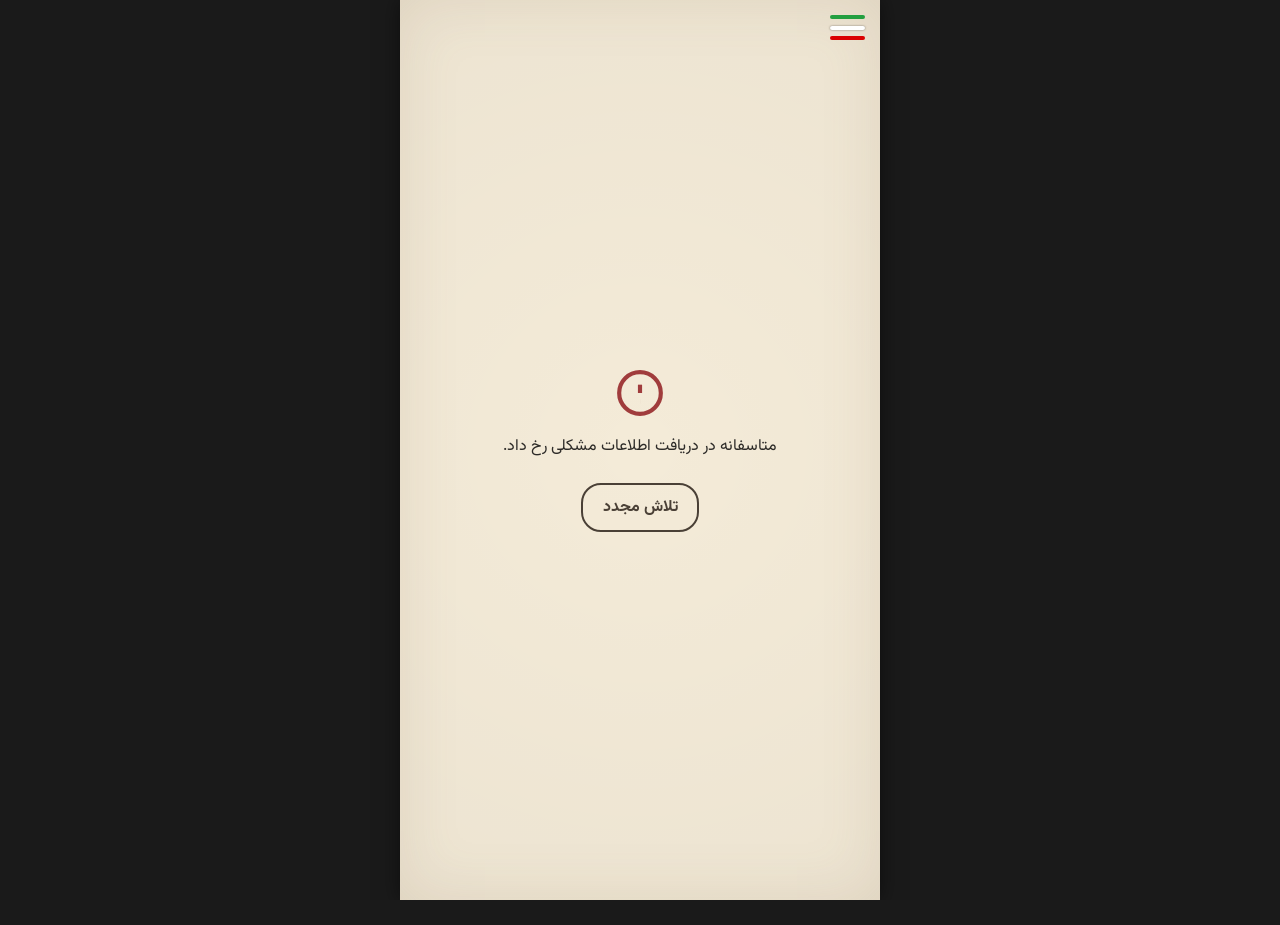
<file: index.html>
<!DOCTYPE html>
<html lang="fa" dir="rtl">
<head>
    <meta charset="UTF-8">
    <meta name="viewport" content="width=device-width, initial-scale=1.0, maximum-scale=1.0, user-scalable=no">
    <title>یادمان</title>
    
    <link rel="preconnect" href="https://fonts.googleapis.com">
    <link rel="preconnect" href="https://fonts.gstatic.com" crossorigin>
    <link href="https://fonts.googleapis.com/css2?family=Vazirmatn:wght@300;400;700&display=swap" rel="stylesheet">
    
    <link rel="stylesheet" href="style.css">
</head>
<body>
    <div class="app-wrapper bg-home" id="app-wrapper">
        
        <div id="menu-btn" class="menu-btn" onclick="toggleMenu()">
            <span style="background-color: #239f40;"></span> <span style="background-color: #ffffff; box-shadow: 0 0 2px rgba(0,0,0,0.5);"></span> <span style="background-color: #da0000;"></span> </div>

        <nav id="nav-menu" class="nav-menu hidden">
            <div id="active-indicator" class="active-indicator">وضعیت: خانه (فعال)</div>
            <ul class="nav-links">
                <li><button onclick="switchTab('home')" id="nav-home" class="active-nav">خانه</button></li>
                <li><button onclick="switchTab('settings')" id="nav-settings">تنظیمات</button></li>
                <li><button onclick="switchTab('description')" id="nav-description">توضیحات</button></li>
                <li><button onclick="switchTab('explore')" id="nav-explore">اکسپلور تاریخ</button></li>
            </ul>
        </nav>

        <main id="scroll-container" class="scroll-container tab-page active-tab hidden">
            </main>

        <div id="settings-page" class="tab-page hidden">
            <div class="box-container">
                <h2>تنظیمات</h2>
                <div class="setting-item">
                    <span>پخش موسیقی</span>
                    <label class="toggle-switch">
                        <input type="checkbox" id="music-toggle" onchange="toggleMusic(this)">
                        <span class="slider"></span>
                    </label>
                </div>
                <div class="setting-item">
                    <span>اسکرول خودکار</span>
                    <label class="toggle-switch">
                        <input type="checkbox" id="autoscroll-toggle" onchange="toggleAutoScroll(this)">
                        <span class="slider"></span>
                    </label>
                </div>
            </div>
        </div>

        <div id="description-page" class="tab-page hidden">
            <div class="box-container description-box">
                <h2>درباره این پروژه</h2>
                <h4 class="author-text">نویسنده: ارشان</h4>
                <p class="desc-text">
این یک پروژه‌ی یادمان است که با هدف زنده نگه داشتن یاد و خاطره‌ی انسان‌هایی طراحی شده که در مسیر مبارزه با جمهوری اسلامی ایران، جان خود را از دست داده‌اند و نامشان به‌عنوان «جاویدنام» در حافظه‌ی تاریخی مردم ثبت شده است.
<br><br>
این وب‌سایت تلاشی است برای ثبت، مستندسازی و حفظ روایت زندگی، آرمان‌ها و سرنوشت این افراد؛ کسانی که هر یک، داستانی مستقل و بخشی از یک واقعیت بزرگ‌تر را شکل می‌دهند. در این مجموعه، اطلاعات مربوط به هر فرد از جمله نام، محل زندگی، زمان و شرایط جان‌باختن—گردآوری شده تا تصویری دقیق‌تر و انسانی‌تر از آنچه رخ داده ارائه شود.
<br><br>
هدف این پروژه صرفاً ثبت داده‌ها نیست، بلکه ایجاد فضایی برای یادآوری، آگاهی و جلوگیری از فراموشی است. اینجا مکانی است برای ادای احترام، برای دیدن چهره‌ها پشت آمارها، و برای حفظ پیوند میان گذشته، حال و آینده.
<br><br>
این پروژه مستقل بوده و تلاش دارد با تکیه بر منابع قابل اتکا و مشارکت جمعی، به مرور زمان کامل‌تر و دقیق‌تر شود.
</p>
                
                <div class="social-buttons">
                    <a href="#" class="social-btn instagram-btn">
                        <span class="icon-circle">
                            <svg viewBox="0 0 24 24" fill="currentColor" width="20" height="20"><path d="M12 2.163c3.204 0 3.584.012 4.85.07 3.252.148 4.771 1.691 4.919 4.919.058 1.265.069 1.645.069 4.849 0 3.205-.012 3.584-.069 4.849-.149 3.225-1.664 4.771-4.919 4.919-1.266.058-1.644.07-4.85.07-3.204 0-3.584-.012-4.849-.07-3.26-.149-4.771-1.699-4.919-4.92-.058-1.265-.07-1.644-.07-4.849 0-3.204.013-3.583.07-4.849.149-3.227 1.664-4.771 4.919-4.919 1.266-.057 1.645-.069 4.849-.069zM12 0C8.741 0 8.333.014 7.053.072 2.695.272.273 2.69.073 7.052.014 8.333 0 8.741 0 12c0 3.259.014 3.668.072 4.948.2 4.358 2.618 6.78 6.98 6.98C8.333 23.986 8.741 24 12 24c3.259 0 3.668-.014 4.948-.072 4.354-.2 6.782-2.618 6.979-6.98.059-1.28.073-1.689.073-4.948 0-3.259-.014-3.667-.072-4.947-.196-4.354-2.617-6.78-6.979-6.98C15.668.014 15.259 0 12 0zm0 5.838a6.162 6.162 0 100 12.324 6.162 6.162 0 000-12.324zM12 16a4 4 0 110-8 4 4 0 010 8zm6.406-11.845a1.44 1.44 0 100 2.881 1.44 1.44 0 000-2.881z"/></svg>
                        </span>
                        instagram
                    </a>
                    <a href="#" class="social-btn telegram-btn">
                        <span class="icon-circle">
                            <svg viewBox="0 0 24 24" fill="currentColor" width="20" height="20"><path d="M11.944 0A12 12 0 000 12a12 12 0 0012 12 12 12 0 0012-12A12 12 0 0012 0a12 12 0 00-.056 0zm4.962 7.224c.1-.002.321.023.465.14a.506.506 0 01.171.325c.016.093.036.306.02.472-.18 1.898-.962 6.502-1.36 8.627-.168.9-.499 1.201-.82 1.23-.696.065-1.225-.46-1.9-.902-1.056-.693-1.653-1.124-2.678-1.8-1.185-.78-.417-1.21.258-1.91.177-.184 3.247-2.977 3.307-3.23.007-.032.014-.15-.056-.212s-.174-.041-.249-.024c-.106.024-1.793 1.14-5.061 3.345-.48.33-.913.49-1.302.48-.428-.008-1.252-.241-1.865-.44-.752-.245-1.349-.374-1.297-.789.027-.216.325-.437.893-.663 3.498-1.524 5.83-2.529 6.998-3.014 3.332-1.386 4.025-1.627 4.476-1.635z"/></svg>
                        </span>
                        telegram
                    </a>
                    <a href="#" class="social-btn x-btn">
                        <span class="icon-circle">
                            <svg viewBox="0 0 24 24" fill="currentColor" width="20" height="20"><path d="M18.244 2.25h3.308l-7.227 8.26 8.502 11.24H16.17l-5.214-6.817L4.99 21.75H1.68l7.73-8.835L1.254 2.25H8.08l4.713 6.231zm-1.161 17.52h1.833L7.084 4.126H5.117z"/></svg>
                        </span>
                        X
                    </a>
                </div>
            </div>
        </div>

        <div id="explore-page" class="tab-page hidden">
            <div class="box-container glass-effect">
                <h2>اسکپلور تاریخ</h2>
                <p>در این صفحه میتونید تاریخچه و رویداد های مهم بعد و قبل از آزادی کشور و همچنین ویدیو های موجود از جاویدنام هارو مشاهده کنید.</p>
            </div>
            
            <div class="glass-action-wrapper" onclick="redirectToExplore()">
                <button class="glass-play-btn">▶︎</button>
                <div class="glass-text-badge">باز کردن اکسپلور</div>
            </div>
        </div>

        <div id="loader" class="state-container">
            <div class="spinner"></div>
            <p>در حال دریافت اطلاعات...</p>
        </div>

        <div id="error-message" class="state-container hidden">
            <svg class="error-icon" viewBox="0 0 24 24" fill="none" stroke="currentColor" stroke-width="2">
                <circle cx="12" cy="12" r="10"></circle>
                <line x1="12" y1="8" x2="12" y2="12"></line>
                <line x1="12" y1="16" x2="12.01" y2="16"></line>
            </svg>
            <p>متاسفانه در دریافت اطلاعات مشکلی رخ داد.</p>
            <button onclick="location.reload()" class="retry-btn">تلاش مجدد</button>
        </div>

    </div>

    <script src="script.js"></script>
</body>
</html>
☀︎𓃬
</file>
<file: style.css>
/* =========================================
   Variables & Reset
   ========================================= */
   :root {
    --bg-parchment: #f4ebd8;
    --text-main: #2c2a27;
    --text-muted: #5c5549;
    --accent-color: #4a4036;
    --accent-hover: #312a23;
    --frame-bg: #fffbf2;
    --font-main: 'Vazirmatn', sans-serif;
    
    /* NEW FEATURE: Colors for social buttons */
    --color-instagram: #e1306c;
    --color-telegram: #0088cc;
    --color-x: #000000;
}

* {
    margin: 0;
    padding: 0;
    box-sizing: border-box;
}

body, html {
    width: 100%;
    height: 100%;
    background-color: #1a1a1a; 
    font-family: var(--font-main);
    color: var(--text-main);
    overflow: hidden; 
}

/* =========================================
   Layout & Backgrounds
   ========================================= */
.app-wrapper {
    max-width: 480px; 
    margin: 0 auto;
    height: 100vh;
    height: 100dvh; 
    position: relative;
    overflow: hidden;
    transition: background 0.5s ease; /* Smooth background transition */
}

/* NEW FEATURE: Customizable Backgrounds per Tab */
.bg-home {
    background-color: var(--bg-parchment);
    background-image: radial-gradient(circle at center, transparent 0%, rgba(0,0,0,0.03) 100%);
    box-shadow: inset 0 0 60px rgba(139, 115, 85, 0.15), 0 0 20px rgba(0,0,0,0.5);
}

.bg-settings {
    background-color: #e8f0fe;
    background-image: linear-gradient(135deg, #e8f0fe 0%, #cfdef3 100%);
}

.bg-description {
    background-color: #fdfbfb;
    background-image: linear-gradient(120deg, #fdfbfb 0%, #ebedee 100%);
}

.bg-explore {
    background-color: #faebd7;
    background-image: repeating-linear-gradient(45deg, transparent, transparent 10px, rgba(0,0,0,0.02) 10px, rgba(0,0,0,0.02) 20px);
}

/* =========================================
   Tabs System
   ========================================= */
.tab-page {
    position: absolute;
    top: 0;
    left: 0;
    width: 100%;
    height: 100%;
    overflow-y: auto;
    padding-top: 60px; /* Space for hamburger menu */
}

.active-tab {
    z-index: 10;
}

/* Scroll Container (TikTok/Reels style) */
.scroll-container {
    padding-top: 0; /* Override padding for home to keep reels full screen */
    scroll-snap-type: y mandatory;
    scroll-behavior: smooth;
    -ms-overflow-style: none; 
    scrollbar-width: none; 
}

.scroll-container::-webkit-scrollbar {
    display: none; 
}

/* =========================================
   Menu (Hamburger & Overlay)
   ========================================= */
.menu-btn {
    position: absolute;
    top: 15px;
    right: 15px;
    width: 35px;
    height: 25px;
    z-index: 100;
    cursor: pointer;
    display: flex;
    flex-direction: column;
    justify-content: space-between;
}

.menu-btn span {
    display: block;
    height: 4px;
    width: 100%;
    border-radius: 2px;
    transition: 0.3s;
}

.nav-menu {
    position: absolute;
    top: 0;
    left: 0;
    width: 100%;
    height: 100%;
    background: rgba(0,0,0,0.85);
    backdrop-filter: blur(5px);
    z-index: 90;
    display: flex;
    flex-direction: column;
    align-items: center;
    justify-content: center;
    color: white;
}

.active-indicator {
    margin-bottom: 30px;
    font-size: 1.2rem;
    color: #4cd137; /* Green to indicate active */
    font-weight: bold;
    text-shadow: 0 2px 4px rgba(0,0,0,0.5);
}

.nav-links {
    list-style: none;
    text-align: center;
}

.nav-links li {
    margin: 15px 0;
}

.nav-links button {
    background: none;
    border: none;
    color: white;
    font-size: 1.5rem;
    font-family: var(--font-main);
    cursor: pointer;
    transition: color 0.2s;
}

.nav-links button:hover, .nav-links button.active-nav {
    color: #4cd137;
}

/* =========================================
   UI Components (Boxes, Toggles, Buttons)
   ========================================= */
.box-container {
    background: rgba(255,255,255,0.9);
    margin: 20px;
    padding: 25px;
    border-radius: 15px;
    box-shadow: 0 10px 30px rgba(0,0,0,0.1);
    color: #333;
}

.box-container h2 {
    margin-bottom: 20px;
    text-align: center;
    border-bottom: 2px solid #eee;
    padding-bottom: 10px;
}

/* Toggle Switch */
.setting-item {
    display: flex;
    justify-content: space-between;
    align-items: center;
    margin-bottom: 20px;
    font-size: 1.1rem;
    font-weight: bold;
}

.toggle-switch {
    position: relative;
    display: inline-block;
    width: 50px;
    height: 28px;
}

.toggle-switch input {
    opacity: 0;
    width: 0;
    height: 0;
}

.slider {
    position: absolute;
    cursor: pointer;
    top: 0; left: 0; right: 0; bottom: 0;
    background-color: #ccc;
    transition: .4s;
    border-radius: 34px;
}

.slider:before {
    position: absolute;
    content: "";
    height: 20px;
    width: 20px;
    left: 4px;
    bottom: 4px;
    background-color: white;
    transition: .4s;
    border-radius: 50%;
}

input:checked + .slider { background-color: #239f40; }
input:checked + .slider:before { transform: translateX(22px); }

/* Description Tab & Social Buttons */
.description-box { text-align: center; }
.author-text { color: #666; margin-bottom: 15px; }
.desc-text { line-height: 1.8; margin-bottom: 30px; text-align: justify;}

.social-buttons {
    display: flex;
    flex-direction: column;
    gap: 15px;
}

.social-btn {
    display: flex;
    align-items: center;
    justify-content: center;
    gap: 10px;
    padding: 10px;
    color: white;
    text-decoration: none;
    border-radius: 8px;
    font-weight: bold;
    font-size: 1.1rem;
    transition: transform 0.2s;
}

.social-btn:hover { transform: scale(1.02); }

.instagram-btn { background-color: var(--color-instagram); }
.telegram-btn { background-color: var(--color-telegram); }
.x-btn { background-color: var(--color-x); }

.icon-circle {
    background: rgba(255,255,255,0.2);
    width: 35px;
    height: 35px;
    border-radius: 50%;
    display: flex;
    align-items: center;
    justify-content: center;
}

/* =========================================
   NEW FEATURE: Explore Page Glass Effect
   ========================================= */
.box-container.glass-effect {
    background: rgba(255, 255, 255, 0.35);
    backdrop-filter: blur(12px);
    -webkit-backdrop-filter: blur(12px);
    border: 1px solid rgba(255, 255, 255, 0.5);
    box-shadow: 0 8px 32px rgba(0, 0, 0, 0.1);
}

.glass-action-wrapper {
    display: flex;
    flex-direction: column;
    align-items: center;
    margin-top: 40px;
    cursor: pointer;
    transition: transform 0.3s ease;
}

.glass-action-wrapper:hover {
    transform: scale(1.05);
}

.glass-play-btn {
    background: rgba(255, 255, 255, 0.35);
    backdrop-filter: blur(12px);
    -webkit-backdrop-filter: blur(12px);
    border: 1px solid rgba(255, 255, 255, 0.5);
    border-radius: 50%;
    width: 80px;
    height: 80px;
    font-size: 2.2rem;
    display: flex;
    align-items: center;
    justify-content: center;
    box-shadow: 0 8px 32px rgba(0, 0, 0, 0.1);
    color: #333;
    cursor: pointer;
    margin-bottom: 15px;
    padding-left: 6px; /* slightly adjust play triangle center */
    transition: background 0.3s ease;
}

.glass-text-badge {
    background: rgba(255, 255, 255, 0.35);
    backdrop-filter: blur(12px);
    -webkit-backdrop-filter: blur(12px);
    border: 1px solid rgba(255, 255, 255, 0.5);
    padding: 10px 20px;
    border-radius: 20px;
    font-weight: bold;
    color: #333;
    box-shadow: 0 8px 32px rgba(0, 0, 0, 0.1);
}

/* =========================================
   Slide (Existing code kept intact)
   ========================================= */
.slide {
    height: 100vh;
    height: 100dvh;
    width: 100%;
    scroll-snap-align: start;
    scroll-snap-stop: always;
    display: flex;
    flex-direction: column;
    align-items: center;
    justify-content: center;
    padding: 2rem 1.5rem;
    position: relative;
}

.slide-content {
    display: flex;
    flex-direction: column;
    align-items: center;
    text-align: center;
    width: 100%;
    height: 100%;
    max-height: 700px;
    opacity: 0;
    transform: translateY(40px);
    transition: opacity 0.8s ease, transform 0.8s ease;
}

.slide-content.visible {
    opacity: 1;
    transform: translateY(0);
}

.photo-frame {
    width: 220px;
    height: 280px;
    background-color: var(--frame-bg);
    padding: 12px;
    border-radius: 4px;
    box-shadow: 0 10px 25px rgba(0,0,0,0.15);
    margin-bottom: 2rem;
    position: relative;
    display: flex;
    align-items: center;
    justify-content: center;
    flex-shrink: 0;
}

.photo {
    width: 100%;
    height: 100%;
    object-fit: cover;
    border-radius: 2px;
    filter: sepia(0.2) contrast(0.95);
    transition: opacity 0.3s ease;
    opacity: 0; 
}

.photo.loaded { opacity: 1; }

.img-spinner {
    position: absolute;
    width: 30px;
    height: 30px;
    border: 3px solid rgba(0,0,0,0.1);
    border-top-color: var(--accent-color);
    border-radius: 50%;
    animation: spin 1s linear infinite;
}

.name {
    font-size: 1.8rem;
    font-weight: 700;
    margin-bottom: 1rem;
    color: var(--text-main);
}

.details {
    font-size: 1.1rem;
    color: var(--text-muted);
    margin-bottom: 0.5rem;
    display: flex;
    gap: 0.5rem;
    align-items: center;
}

.details strong { font-weight: 700; }

.btn-container {
    margin-top: auto;
    width: 100%;
    display: flex;
    justify-content: center;
}

.media-btn {
    display: inline-block;
    padding: 0.8rem 1.5rem;
    background-color: var(--accent-color);
    color: #fff;
    text-decoration: none;
    font-weight: 700;
    border-radius: 30px;
    font-size: 1rem;
    transition: background-color 0.3s ease, transform 0.2s ease;
    box-shadow: 0 4px 10px rgba(74, 64, 54, 0.3);
}

.media-btn:hover, .media-btn:active {
    background-color: var(--accent-hover);
    transform: translateY(-2px);
}

/* =========================================
   Utility / States
   ========================================= */
.hidden { display: none !important; }

.state-container {
    position: absolute;
    top: 0; left: 0; width: 100%; height: 100%;
    display: flex;
    flex-direction: column;
    align-items: center;
    justify-content: center;
    text-align: center;
    padding: 2rem;
}

.spinner {
    width: 40px; height: 40px;
    border: 4px solid rgba(0,0,0,0.1);
    border-top-color: var(--accent-color);
    border-radius: 50%;
    animation: spin 1s linear infinite;
    margin-bottom: 1rem;
}

.error-icon {
    width: 50px; height: 50px;
    color: #a03c3c;
    margin-bottom: 1rem;
}

.retry-btn {
    margin-top: 1.5rem;
    padding: 0.6rem 1.2rem;
    background: transparent;
    border: 2px solid var(--accent-color);
    color: var(--accent-color);
    border-radius: 20px;
    font-family: inherit;
    font-size: 1rem;
    font-weight: bold;
    cursor: pointer;
}

@keyframes spin { to { transform: rotate(360deg); } }
</file>
